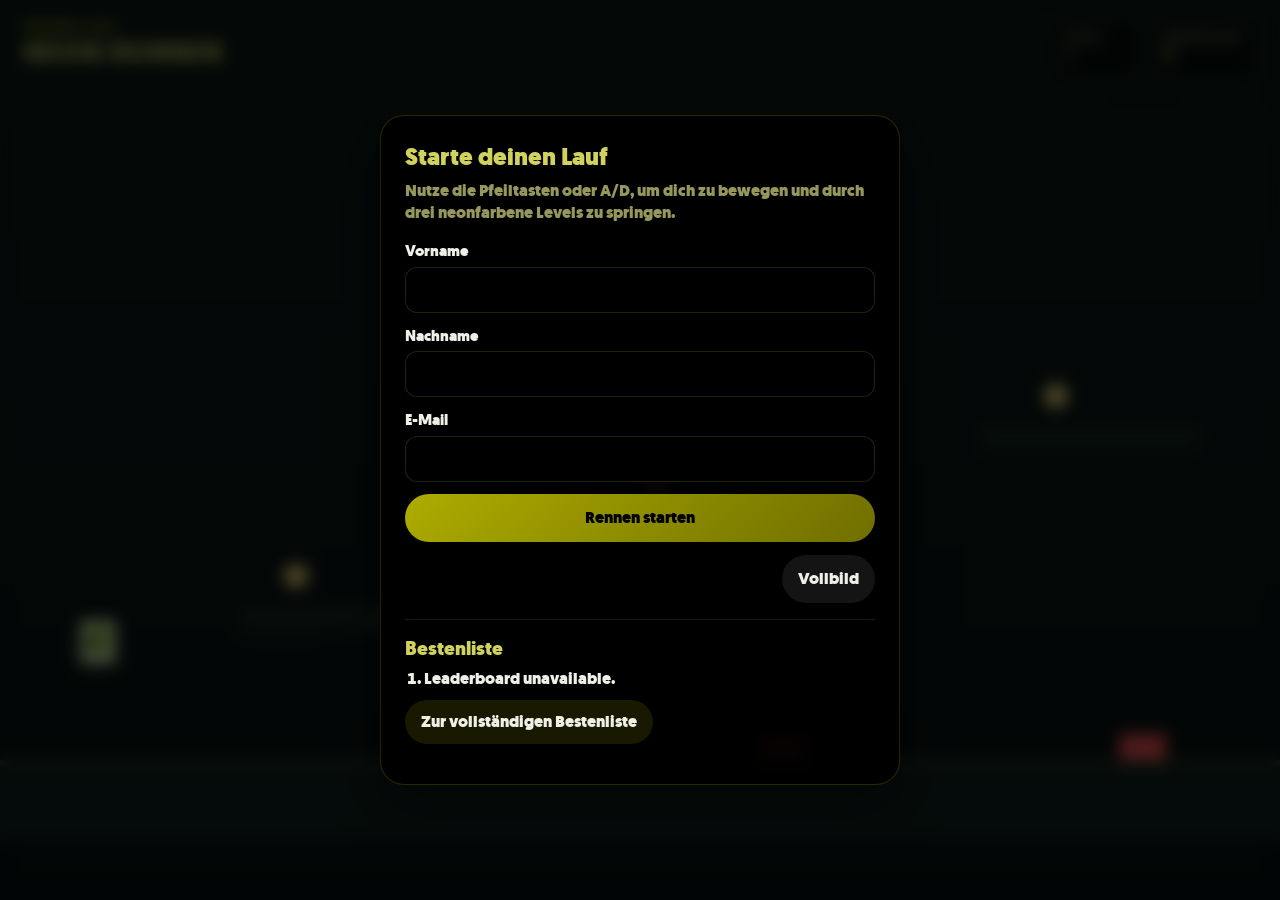
<file: index.html>
<!DOCTYPE html>
<html lang="de">
  <head>
    <meta charset="UTF-8" />
    <meta name="viewport" content="width=device-width, initial-scale=1.0" />
    <title>Neon Runner</title>
    <link rel="stylesheet" href="styles.css" />
  </head>
  <body>
    <div class="app-shell">
      <header class="hud">
        <div>
          <p class="eyebrow">Sprung & Lauf</p>
          <h1>Neon Runner</h1>
        </div>
        <div class="hud-stats">
          <div class="stat-card">
            <span class="label">Level</span>
            <strong id="levelDisplay">1</strong>
          </div>
          <div class="stat-card">
            <span class="label">Punktzahl</span>
            <strong id="scoreDisplay">0</strong>
          </div>
        </div>
      </header>

      <canvas id="gameCanvas"></canvas>

      <div id="overlay" class="overlay active">
        <div class="panel">
          <h2>Starte deinen Lauf</h2>
          <p>Nutze die Pfeiltasten oder A/D, um dich zu bewegen und durch drei neonfarbene Levels zu springen.</p>

          <form id="playerForm">
            <label>
              Vorname
              <input id="firstName" name="firstName" required />
            </label>
            <label>
              Nachname
              <input id="lastName" name="lastName" required />
            </label>
            <label>
              E-Mail
              <input id="email" name="email" type="email" required />
            </label>
            <button type="submit">Rennen starten</button>
          </form>

          <div class="actions">
            <button id="fullscreenButton" class="secondary">Vollbild</button>
          </div>

          <div class="leaderboard-card">
            <h3>Bestenliste</h3>
            <ol id="leaderboardList"></ol>
            <p style="margin-top: 0.6rem;"><a class="nav-link" href="leaderboard.html">Zur vollständigen Bestenliste</a></p>
          </div>
        </div>
      </div>

      <div id="statusMessage" class="status-message" aria-live="polite"></div>
    </div>

    <script src="game.js"></script>
  </body>
</html>
</file>
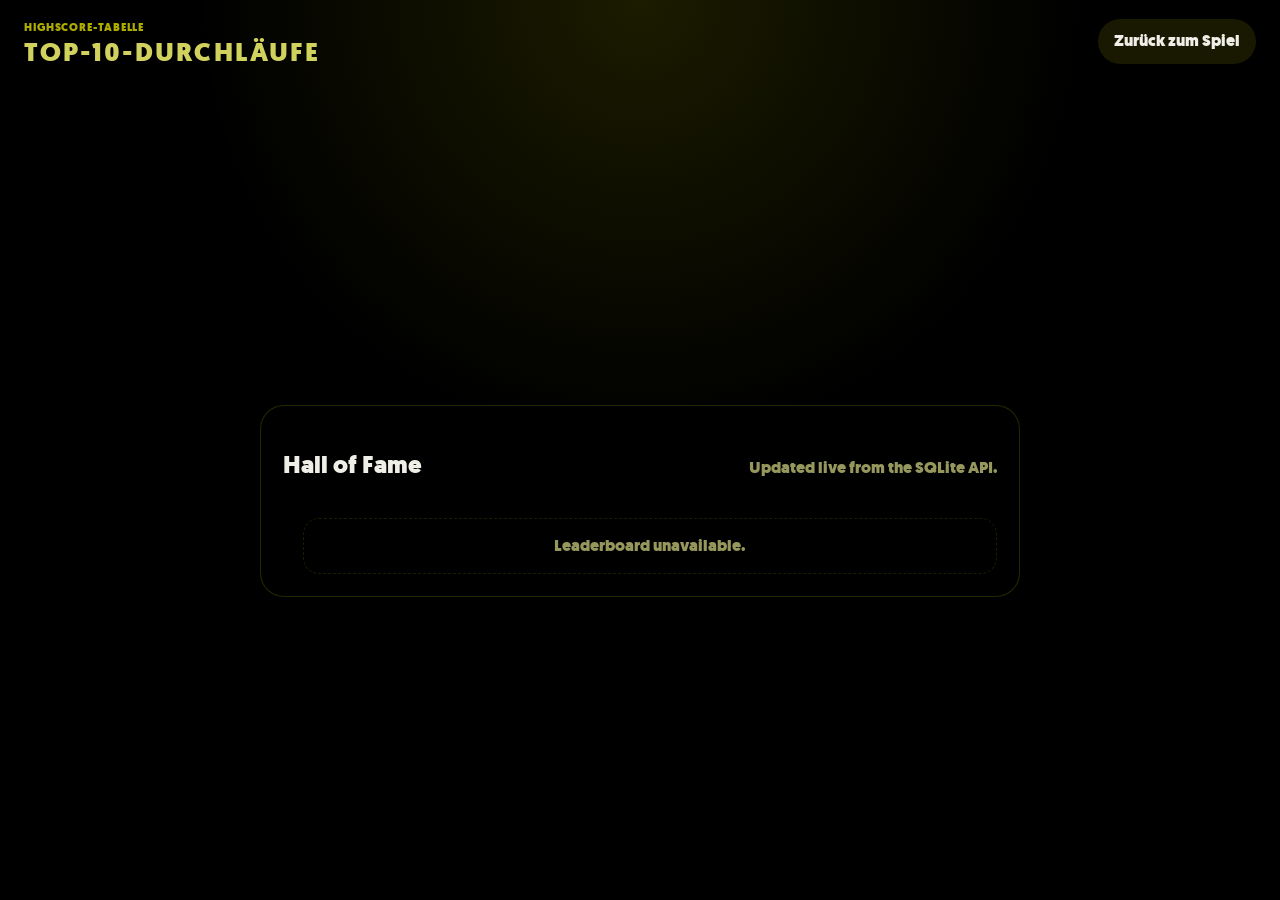
<file: leaderboard.html>
<!DOCTYPE html>
<html lang="de">
  <head>
    <meta charset="UTF-8" />
    <meta name="viewport" content="width=device-width, initial-scale=1.0" />
    <title>Leaderboards | Neon Runner</title>
    <link rel="stylesheet" href="styles.css" />
  </head>
  <body>
    <div class="app-shell leaderboard-page">
      <header class="hud leaderboard-header">
        <div>
          <p class="eyebrow">Highscore-Tabelle</p>
          <h1>Top-10-Durchläufe</h1>
        </div>
        <a class="nav-link" href="index.html">Zurück zum Spiel</a>
      </header>

      <main class="leaderboard-screen">
        <section class="leaderboard-card large-card">
          <div class="leaderboard-title-row">
            <h2>Hall of Fame</h2>
            <p>Updated live from the SQLite API.</p>
          </div>
          <ol id="leaderboardList" class="leaderboard-list animated"></ol>
        </section>
      </main>
    </div>

    <script src="leaderboard.js"></script>
  </body>
</html>
</file>
<file: styles.css>
@font-face {
  font-family: 'Geomanist Black';
  src: url('./fonts/geomanist-black-webfont.woff2') format('woff2');
  font-weight: 900;
  font-style: normal;
  font-display: swap;
}

@font-face {
  font-family: 'Technology';
  src: url('./fonts/Technology.ttf') format('truetype');
  font-weight: 400;
  font-style: normal;
  font-display: swap;
}

:root {
  --bg: oklch(0.04 0.01 210);
  --panel: oklch(0.06 0.01 210 / 90%);
  --panel-strong: oklch(0.07 0.01 210 / 96%);
  --text: oklch(0.95 0.01 110);
  --muted: oklch(0.66 0.08 110);
  --accent: oklch(0.72 0.18 110);
  --accent-2: oklch(0.52 0.16 110);
  --accent-3: oklch(0.84 0.14 110);
  --danger: oklch(0.68 0.2 25);
  --font-heading: 'Geomanist Black', 'Arial Black', sans-serif;
  --font-number: 'Technology', 'Digital-7 Mono', monospace;
}

* {
  box-sizing: border-box;
}

body {
  margin: 0;
  background: radial-gradient(circle at top, color-mix(in srgb, var(--accent) 16%, transparent), transparent 40%), var(--bg);
  color: var(--text);
  font-family: var(--font-heading);
  overflow: hidden;
}

button,
input {
  font: inherit;
}

.app-shell {
  position: relative;
  width: 100vw;
  height: 100vh;
}

#gameCanvas {
  display: block;
  width: 100%;
  height: 100%;
  background: linear-gradient(180deg, color-mix(in srgb, var(--bg) 80%, var(--accent-2)), var(--bg));
}

.hud {
  position: absolute;
  inset: 0 0 auto 0;
  z-index: 3;
  display: flex;
  justify-content: space-between;
  align-items: flex-start;
  padding: 1.2rem 1.5rem;
  pointer-events: none;
}

.hud h1,
.hud .eyebrow {
  margin: 0;
  font-family: var(--font-heading);
  letter-spacing: 0.08em;
  text-transform: uppercase;
}

.hud h1 {
  font-size: clamp(1.4rem, 2vw, 2rem);
  color: var(--accent-3);
}

.eyebrow {
  font-size: 0.7rem;
  color: var(--accent);
  margin-bottom: 0.35rem;
}

.hud-stats {
  display: flex;
  gap: 0.75rem;
}

.stat-card {
  min-width: 86px;
  padding: 0.6rem 0.8rem;
  border: 1px solid color-mix(in srgb, var(--accent) 24%, transparent);
  border-radius: 12px;
  background: color-mix(in srgb, var(--panel-strong) 86%, transparent);
  backdrop-filter: blur(8px);
  box-shadow: 0 8px 24px color-mix(in srgb, var(--bg) 30%, transparent);
}

.stat-card .label {
  display: block;
  font-size: 0.68rem;
  text-transform: uppercase;
  color: var(--muted);
  letter-spacing: 0.16em;
}

.stat-card strong {
  font-family: var(--font-number);
  font-size: 1.2rem;
  color: var(--accent-3);
}

.overlay {
  position: absolute;
  inset: 0;
  z-index: 4;
  display: grid;
  place-items: center;
  padding: 1.5rem;
  background: rgb(3 6 7 / 70%);
  backdrop-filter: blur(8px);
  visibility: hidden;
  opacity: 0;
  transition: opacity 180ms ease;
}

.overlay.active {
  visibility: visible;
  opacity: 1;
}

.panel {
  width: min(520px, 100%);
  padding: 1.5rem;
  border-radius: 24px;
  border: 1px solid color-mix(in srgb, var(--accent) 22%, transparent);
  background: var(--panel);
  box-shadow: 0 20px 60px color-mix(in srgb, var(--bg) 45%, transparent);
}

.panel h2,
.leaderboard-card h3 {
  margin: 0 0 0.4rem;
  font-family: var(--font-heading);
  color: var(--accent-3);
}

.panel p {
  margin-top: 0;
  color: var(--muted);
}

form {
  display: grid;
  gap: 0.75rem;
}

label {
  display: grid;
  gap: 0.35rem;
  font-size: 0.95rem;
}

input {
  padding: 0.72rem 0.8rem;
  border-radius: 12px;
  border: 1px solid color-mix(in srgb, var(--accent) 20%, transparent);
  background: var(--panel-strong);
  color: var(--text);
}

button {
  border: 0;
  border-radius: 999px;
  padding: 0.8rem 1rem;
  background: linear-gradient(135deg, var(--accent), var(--accent-2));
  color: var(--bg);
  font-weight: 700;
  cursor: pointer;
  transition: transform 140ms ease, box-shadow 140ms ease;
}

button:hover {
  transform: translateY(-1px);
  box-shadow: 0 10px 24px color-mix(in srgb, var(--accent) 22%, transparent);
}

button.secondary {
  background: rgb(255 255 255 / 8%);
  color: var(--text);
}

.actions {
  margin-top: 0.85rem;
  display: flex;
  justify-content: flex-end;
}

.leaderboard-card {
  margin-top: 1rem;
  padding-top: 1rem;
  border-top: 1px solid color-mix(in srgb, var(--accent) 16%, transparent);
}

#leaderboardList {
  margin: 0.4rem 0 0;
  padding-left: 1.2rem;
  display: grid;
  gap: 0.35rem;
  color: var(--text);
}

.nav-link {
  display: inline-flex;
  align-items: center;
  justify-content: center;
  padding: 0.7rem 1rem;
  border-radius: 999px;
  color: var(--text);
  background: color-mix(in srgb, var(--accent) 14%, var(--panel));
  text-decoration: none;
  font-family: var(--font-heading);
}

.leaderboard-page {
  display: flex;
  flex-direction: column;
}

.leaderboard-header {
  position: static;
  padding-bottom: 1rem;
}

.leaderboard-screen {
  flex: 1;
  display: grid;
  place-items: center;
  padding: 1.5rem;
}

.large-card {
  width: min(760px, 100%);
  padding: 1.4rem;
  border-radius: 24px;
  border: 1px solid color-mix(in srgb, var(--accent) 22%, transparent);
  background: var(--panel);
  box-shadow: 0 20px 60px color-mix(in srgb, var(--bg) 45%, transparent);
}

.leaderboard-title-row {
  display: flex;
  justify-content: space-between;
  align-items: baseline;
  gap: 1rem;
  margin-bottom: 1rem;
}

.leaderboard-title-row p {
  margin: 0;
  color: var(--muted);
}

.leaderboard-list {
  list-style: none;
  margin: 0;
  padding: 0;
  display: grid;
  gap: 0.7rem;
}

.leaderboard-item {
  display: grid;
  grid-template-columns: auto 1fr auto;
  align-items: center;
  gap: 0.85rem;
  padding: 0.9rem 1rem;
  border-radius: 16px;
  background: color-mix(in srgb, var(--panel-strong) 92%, transparent);
  border: 1px solid color-mix(in srgb, var(--accent) 14%, transparent);
  animation: leaderboardSlideIn 320ms ease both;
  transition: transform 220ms ease, border-color 220ms ease, background 220ms ease;
}

.leaderboard-item:hover {
  transform: translateY(-1px);
  border-color: color-mix(in srgb, var(--accent) 28%, transparent);
}

.leaderboard-item.is-new {
  animation: leaderboardPopIn 520ms cubic-bezier(0.2, 0.8, 0.2, 1) both;
  box-shadow: 0 0 0 1px color-mix(in srgb, var(--accent) 16%, transparent), 0 0 26px color-mix(in srgb, var(--accent) 22%, transparent);
}

.leaderboard-rank {
  font-family: var(--font-number);
  font-size: 1.1rem;
  color: var(--accent-3);
}

.leaderboard-player {
  display: flex;
  align-items: center;
  gap: 0.7rem;
}

.leaderboard-avatar {
  width: 2.4rem;
  height: 2.4rem;
  border-radius: 50%;
  display: grid;
  place-items: center;
  background: linear-gradient(135deg, var(--accent), var(--accent-2));
  color: var(--bg);
  font-family: var(--font-heading);
  font-size: 0.9rem;
}

.leaderboard-player strong {
  display: block;
  color: var(--text);
}

.leaderboard-player span {
  display: block;
  font-size: 0.85rem;
  color: var(--muted);
}

.leaderboard-score {
  font-family: var(--font-number);
  font-size: 1.1rem;
  color: var(--accent-3);
}

.leaderboard-list.updating .leaderboard-item {
  opacity: 0.7;
}

.empty-state {
  padding: 1rem;
  text-align: center;
  color: var(--muted);
  border: 1px dashed color-mix(in srgb, var(--accent) 16%, transparent);
  border-radius: 16px;
  background: color-mix(in srgb, var(--panel-strong) 90%, transparent);
}

@keyframes leaderboardSlideIn {
  from {
    opacity: 0;
    transform: translateY(8px);
  }
  to {
    opacity: 1;
    transform: translateY(0);
  }
}

@keyframes leaderboardPopIn {
  0% {
    opacity: 0;
    transform: translateY(10px) scale(0.96);
  }
  45% {
    opacity: 1;
    transform: translateY(-2px) scale(1.01);
  }
  100% {
    opacity: 1;
    transform: translateY(0) scale(1);
  }
}

.status-message {
  position: absolute;
  left: 50%;
  bottom: 1.2rem;
  z-index: 5;
  transform: translateX(-50%);
  padding: 0.75rem 1rem;
  border-radius: 999px;
  background: color-mix(in srgb, var(--bg) 82%, transparent);
  border: 1px solid color-mix(in srgb, var(--accent) 22%, transparent);
  color: var(--accent-3);
  font-family: var(--font-heading);
  letter-spacing: 0.04em;
  pointer-events: none;
  opacity: 0;
  transition: opacity 180ms ease;
}

.status-message.visible {
  opacity: 1;
}
</file>
